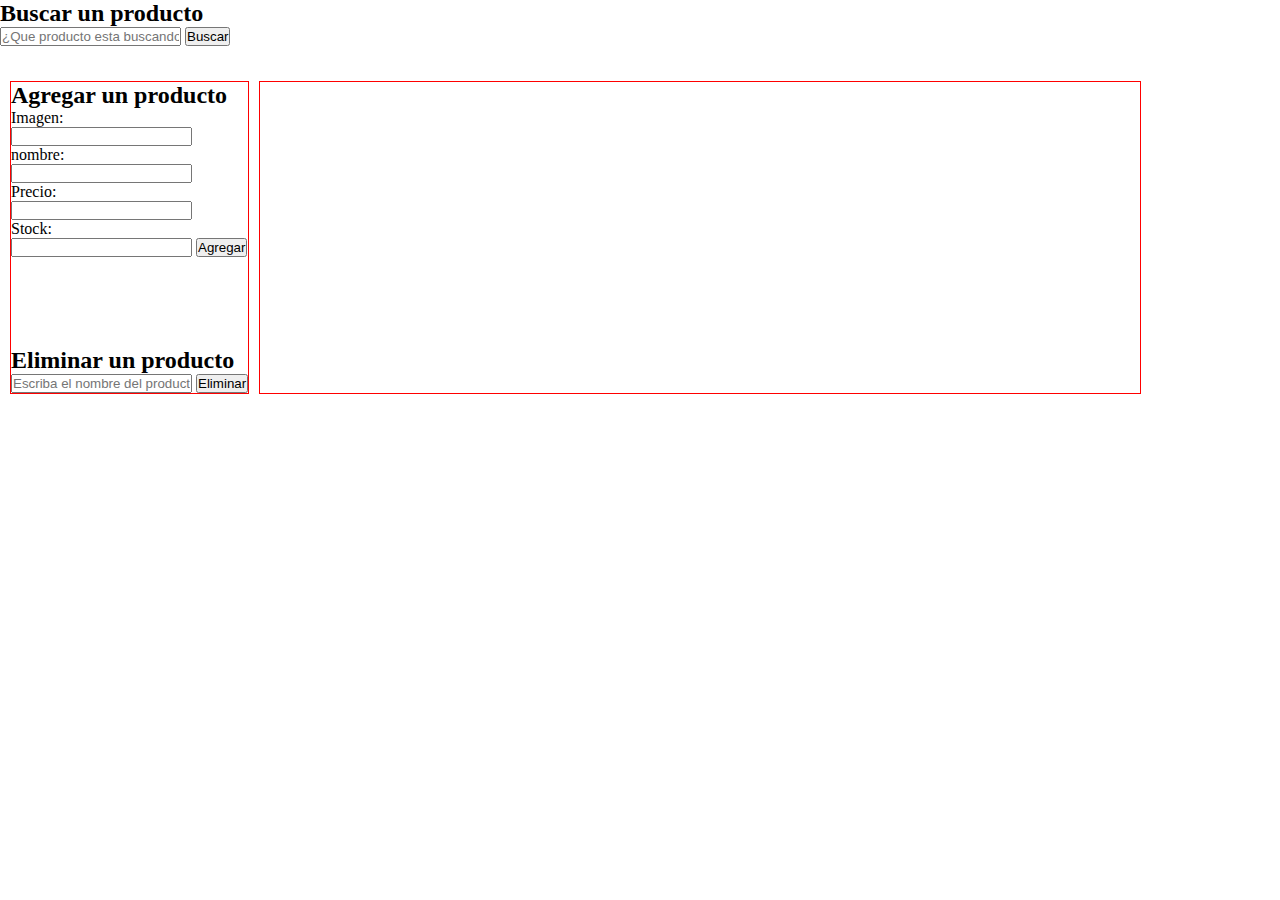
<file: ABM/index.html>
<!DOCTYPE html>
<html lang="en">

<head>
  <meta charset="UTF-8">
  <meta name="viewport" content="width=device-width, initial-scale=1.0">
  <title>ABM - Productos</title>
  <link rel="stylesheet" href="style.css">
</head>

<body>

  <header>
    <nav>
      <div>
        <h2>Buscar un producto</h2>
        <input type="text" id="buscador" placeholder="¿Que producto esta buscando?">
        <button id="buscar">Buscar</button>
      </div>
    </nav>
  </header>

  <main>
    <div class="contenedor">
      <section class="ABM">
        <h2>Agregar un producto</h2>
        <p>Imagen:</p> <input type="text" id="img">
        <p>nombre:</p><input type="text" id="nombre">
        <p>Precio:</p><input type="text" id="precio">
        <p>Stock:</p><input type="text" name="" id="stock">
        <button id="agregar">Agregar</button>
    <br>
    <br>
    <br>
    <br>
    <br>
    <br>
    <h2>Eliminar un producto</h2>
    <input type="text" id="eliminar" placeholder="Escriba el nombre del producto a eliminar">
    <button id="btn-eliminar">Eliminar</button>

      </section>
      <section>

      </section>
      <section class="productos">
        <div class="container-card">
          
        </div>
      </section>
    </div>
  </main>

  <footer></footer>


  <script src="productos.js"></script>
</body>

</html>
</file>
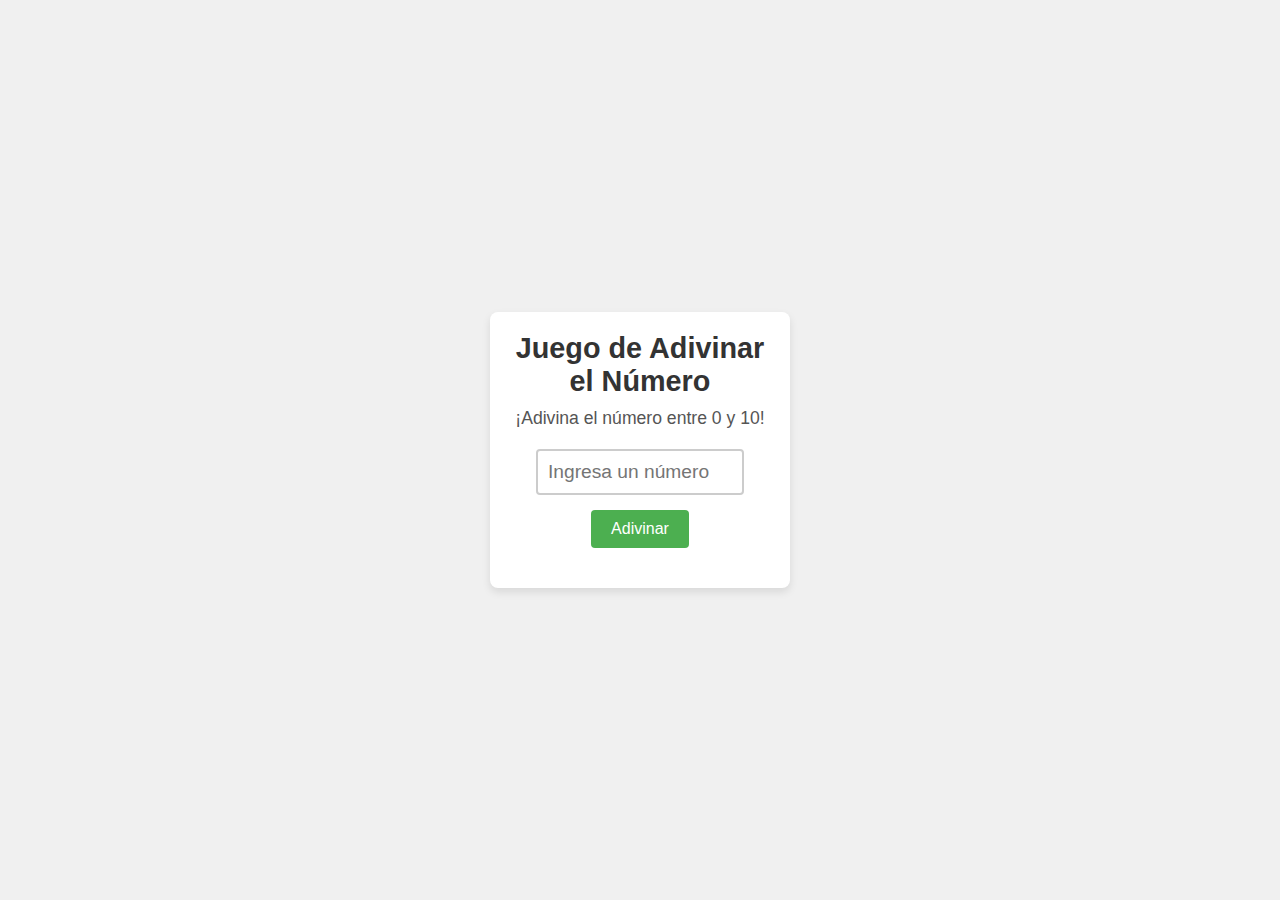
<file: Adivinar Numero/index.html>
<!DOCTYPE html>
<html lang="es">
<head>
  <meta charset="UTF-8">
  <meta name="viewport" content="width=device-width, initial-scale=1.0">
  <title>Juego Adivinar el Número</title>
  <link rel="stylesheet" href="style.css">
</head>
<body>
  <div class="container">
    <h1>Juego de Adivinar el Número</h1>
    <p>¡Adivina el número entre 0 y 10!</p>
    <input type="number" id="inputNumber" min="0" max="10" placeholder="Ingresa un número">
    <button id="adivinar">Adivinar</button>
    <p id="mensaje"></p>
  </div>
  <script src="main.js"></script>
</body>
</html>
</file>
<file: ABM/style.css>
* {
    margin: 0;
    padding: 0;
    box-sizing: border-box;
}

.contenedor {
    display: flex;
        gap: 5px;
    padding: 10px;
    margin-top: 25px;
}

.ABM {
    border: 1px solid red;
}

.productos {
    border: 1px solid red;
    width: 70%;
}


.container-card {
    display: grid;
    grid-template-columns: repeat(3, 1fr); /* 3 columnas de igual tamaño */
    gap: 20px; /* Espacio entre las tarjetas */
    padding: 20px;
    justify-items: center; /* Centra las tarjetas dentro de sus celdas */
    align-items: start; /* Alinea las tarjetas al inicio (parte superior de la celda) */
}

.card {
    background-color: white;
    border-radius: 8px; /* Bordes redondeados */
    box-shadow: 0 4px 8px rgba(0, 0, 0, 0.1); /* Sombra sutil */
    padding: 20px;
    max-width: 300px; /* Ancho máximo de la tarjeta */
    width: 100%;
    height: 250px;
    text-align: center;
    transition: transform 0.3s ease, box-shadow 0.3s ease; /* Transición para hover */
}

.card:hover {
    transform: translateY(-10px); /* Eleva la tarjeta cuando se pasa el mouse */
    box-shadow: 0 8px 16px rgba(0, 0, 0, 0.2); /* Sombra más intensa en hover */
}

.card p {
    font-size: 16px;
    color: #333;
    margin: 10px 0;
}

/* Estilo para el precio */
.card p:nth-child(2) {
    font-weight: bold;
    color: #007bff; /* Color azul para el precio */
}

/* Estilo para el nombre de producto */
.card p:nth-child(1) {
    font-size: 18px;
    font-weight: bold;
    color: #333;
}

/* Estilo para el stock */
.card p:nth-child(3) {
    color: #28a745; /* Color verde para stock */
    font-weight: normal;
}
</file>
<file: Adivinar Numero/style.css>
/* Reset de márgenes y padding */
* {
    margin: 0;
    padding: 0;
    box-sizing: border-box;
}

/* Estilo para el body */
body {
    font-family: Arial, sans-serif;
    background-color: #f0f0f0;
    display: flex;
    justify-content: center;
    align-items: center;
    min-height: 100vh;
    color: #333;
}

/* Contenedor principal */
.container {
    background-color: #fff;
    padding: 20px;
    border-radius: 8px;
    box-shadow: 0 4px 8px rgba(0, 0, 0, 0.1);
    text-align: center;
    width: 300px;
}

/* Estilo del título */
h1 {
    font-size: 1.8rem;
    margin-bottom: 10px;
}

/* Estilo del párrafo de instrucciones */
p {
    font-size: 1.1rem;
    margin-bottom: 20px;
    color: #555;
}

/* Estilo del input */
input {
    width: 80%;
    padding: 10px;
    margin-bottom: 15px;
    font-size: 1.2rem;
    border: 2px solid #ccc;
    border-radius: 4px;
    outline: none;
}

input:focus {
    border-color: #4CAF50;
}

/* Estilo del botón */
button {
    background-color: #4CAF50;
    color: white;
    padding: 10px 20px;
    font-size: 1rem;
    border: none;
    border-radius: 4px;
    cursor: pointer;
}

button:hover {
    background-color: #45a049;
}

button:active {
    background-color: #388e3c;
}

/* Estilo del mensaje */
#mensaje {
    margin-top: 20px;
    font-size: 1.1rem;
    font-weight: bold;
    color: #d32f2f;
    /* Color de error por defecto */
}

#mensaje.ganaste {
    color: #388e3c;
    /* Color verde para ganar */
}

#mensaje.intentos {
    color: #1976D2;
    /* Color azul para los intentos restantes */
}

#mensaje.error {
    color: #d32f2f;
    /* Color rojo para el error */
}
</file>
